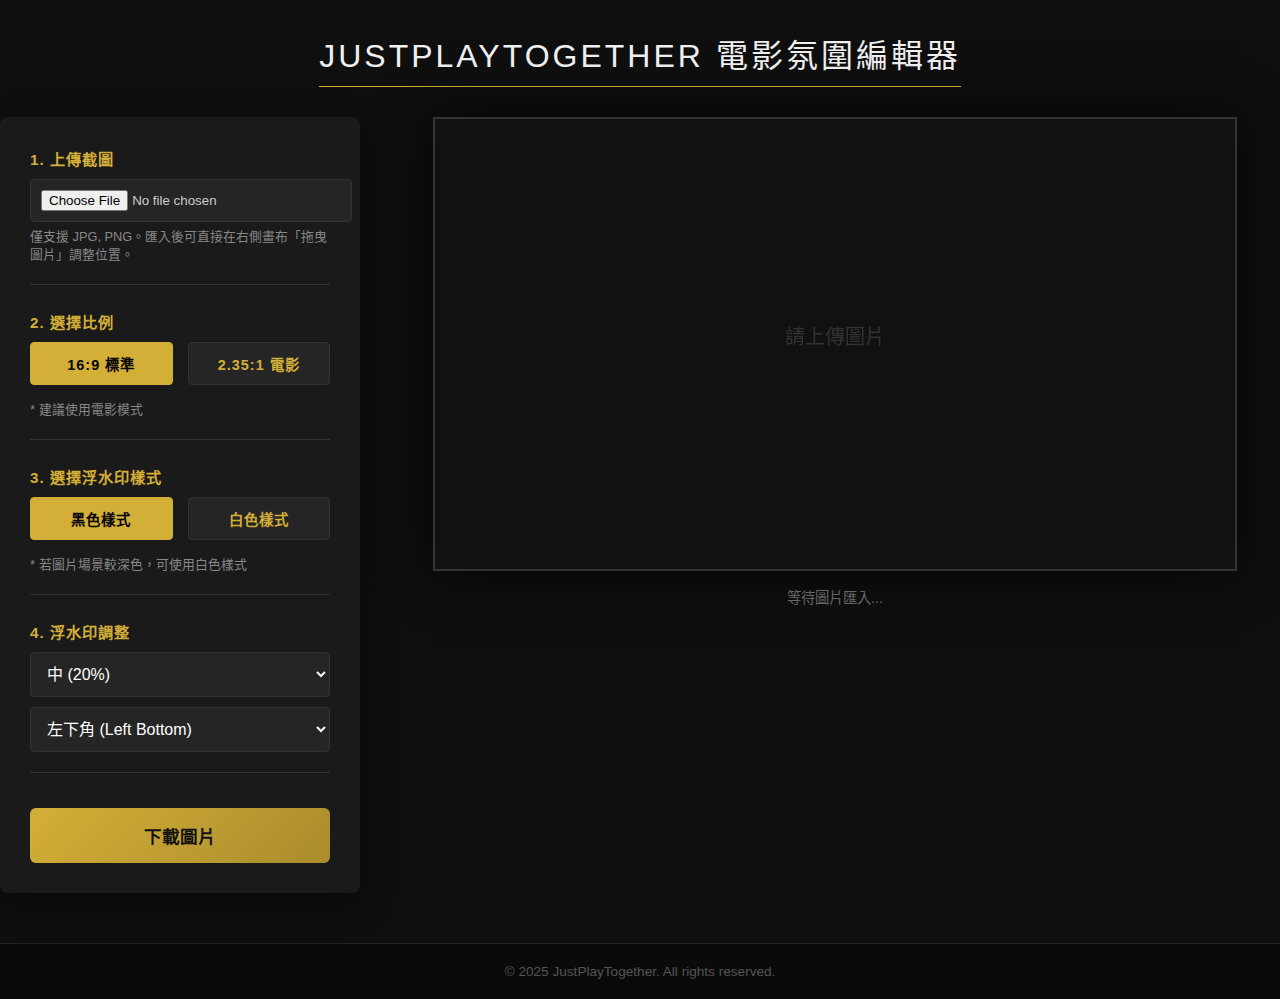
<file: index.html>
<!DOCTYPE html>
<html lang="zh-TW">
  <head>
    <meta charset="UTF-8" />
    <meta name="viewport" content="width=device-width, initial-scale=1.0" />
    <title>JustPlayTogether 電影氛圍編輯器</title>
    <link rel="stylesheet" href="./css/style.css" />
  </head>
  <body>
    <header>
      <h1>JustPlayTogether 電影氛圍編輯器</h1>
    </header>

    <div class="container">
      <div class="controls">
        <div class="group">
          <label>1. 上傳截圖</label>
          <input type="file" id="uploadImg" accept="image/*" />
          <div class="tips">
            僅支援 JPG, PNG。匯入後可直接在右側畫布「拖曳圖片」調整位置。
          </div>
        </div>

        <div class="group">
          <label>2. 選擇比例</label>
          <div class="radio-group">
            <label class="radio-btn">
              <input type="radio" name="ratio" value="16:9" checked />
              <span>16:9 標準</span>
            </label>
            <label class="radio-btn">
              <input type="radio" name="ratio" value="2.35:1" />
              <span>2.35:1 電影</span>
            </label>
          </div>
          <div class="tips" style="color: #888">* 建議使用電影模式</div>
        </div>

        <div class="group">
          <label>3. 選擇浮水印樣式</label>
          <div class="radio-group">
            <label class="radio-btn">
              <input
                type="radio"
                name="logoStyle"
                value="assets\logo\logo1.png"
                checked
              />
              <span>黑色樣式</span>
            </label>
            <label class="radio-btn">
              <input
                type="radio"
                name="logoStyle"
                value="assets\logo\logo2.png"
              />
              <span>白色樣式</span>
            </label>
          </div>
          <div class="tips" style="color: #888">
            * 若圖片場景較深色，可使用白色樣式
          </div>
        </div>

        <div class="group">
          <label>4. 浮水印調整</label>
          <div style="display: flex; gap: 10px; margin-bottom: 10px">
            <select id="logoSize">
              <option value="0.30">小 (10%)</option>
              <option value="0.40" selected>中 (20%)</option>
              <option value="0.50">大 (30%)</option>
            </select>
          </div>
          <select id="logoPos">
            <option value="lb" selected>左下角 (Left Bottom)</option>
            <option value="rb">右下角 (Right Bottom)</option>
            <option value="lt">左上角 (Left Top)</option>
            <option value="rt">右上角 (Right Top)</option>
          </select>
        </div>

        <button class="btn-download" onclick="downloadResult()">
          下載圖片
        </button>
      </div>

      <div class="preview">
        <canvas id="editorCanvas"></canvas>
        <p
          id="statusMsg"
          style="margin-top: 15px; color: #666; font-size: 0.9rem"
        >
          等待圖片匯入...
        </p>
      </div>
    </div>

    <footer>&copy; 2025 JustPlayTogether. All rights reserved.</footer>

    <script>
      const canvas = document.getElementById("editorCanvas");
      const ctx = canvas.getContext("2d");

      // 狀態變數
      let imgObj = null;
      let logoObj = null;
      let currentLogoSrc = "assets/logo/logo1.png"; // 預設 Logo

      // 拖曳相關變數
      let isDragging = false;
      let startX, startY;
      let panX = 0; // 圖片水平位移
      let panY = 0; // 圖片垂直位移
      // 限制拖曳範圍用
      let minPanX, maxPanX, minPanY, maxPanY;

      // --- 初始化事件監聽 ---

      // 1. 圖片上傳
      document
        .getElementById("uploadImg")
        .addEventListener("change", function (e) {
          const file = e.target.files[0];
          if (!file) return;
          const reader = new FileReader();
          reader.onload = function (evt) {
            imgObj = new Image();
            imgObj.onload = function () {
              // 重置拖曳位置到正中間
              panX = 0;
              panY = 0;
              render();
              document.getElementById(
                "statusMsg"
              ).innerText = `解析度: ${imgObj.width} x ${imgObj.height} | 提示：按住畫面可拖曳圖片位置`;
            };
            imgObj.src = evt.target.result;
          };
          reader.readAsDataURL(file);
        });

      // 2. 切換 Logo 樣式 (讀取本地檔案)
      document.querySelectorAll('input[name="logoStyle"]').forEach((el) => {
        el.addEventListener("change", (e) => {
          currentLogoSrc = e.target.value;
          loadLogo();
        });
      });

      function loadLogo() {
        logoObj = new Image();
        logoObj.onload = render;
        logoObj.onerror = function () {
          // 如果找不到圖片，就不顯示 Logo，避免報錯卡死
          logoObj = null;
          console.warn(
            "找不到 Logo 檔案，請確認 logo1.png 或 logo2.png 是否存在"
          );
          render();
        };
        logoObj.src = currentLogoSrc;
      }

      // 3. 其他控制項變化
      document
        .querySelectorAll('input[name="ratio"]')
        .forEach((el) => el.addEventListener("change", render));
      document.getElementById("logoSize").addEventListener("change", render);
      document.getElementById("logoPos").addEventListener("change", render);

      // --- 拖曳功能實作 ---
      canvas.addEventListener("mousedown", (e) => {
        if (!imgObj) return;
        isDragging = true;
        startX = e.offsetX;
        startY = e.offsetY;
        canvas.style.cursor = "grabbing";
      });

      canvas.addEventListener("mousemove", (e) => {
        if (!isDragging || !imgObj) return;

        // 計算滑鼠移動距離
        const dx = e.offsetX - startX;
        const dy = e.offsetY - startY;

        // 更新位移
        panX += dx;
        panY += dy;

        // 更新起始點
        startX = e.offsetX;
        startY = e.offsetY;

        render();
      });

      window.addEventListener("mouseup", () => {
        if (isDragging) {
          isDragging = false;
          canvas.style.cursor = "grab";
        }
      });

      // --- 核心渲染函式 ---
      function render() {
        if (!imgObj) {
          // 尚未上傳圖片時，畫一個空的黑色背景
          canvas.width = 800;
          canvas.height = 450;
          ctx.fillStyle = "#111";
          ctx.fillRect(0, 0, canvas.width, canvas.height);
          ctx.fillStyle = "#333";
          ctx.font = "20px Arial";
          ctx.textAlign = "center";
          ctx.fillText("請上傳圖片", 400, 225);
          return;
        }

        // 1. 設定畫布尺寸 (固定 16:9 基底)
        const w = imgObj.width;
        const h = Math.round((w * 9) / 16);
        canvas.width = w;
        canvas.height = h;

        // 2. 計算模式與遮罩
        const mode = document.querySelector(
          'input[name="ratio"]:checked'
        ).value;
        let viewHeight = h;
        let blackBarH = 0;

        if (mode === "2.35:1") {
          viewHeight = Math.round(w / 2.35);
          blackBarH = (h - viewHeight) / 2;
        }

        // 3. 計算圖片縮放與繪製位置 (Cover 邏輯 + 拖曳偏移)
        const imgRatio = imgObj.width / imgObj.height;
        // 這裡的 targetRatio 我們參考的是「可視區域」，但在拖曳邏輯上，我們比較簡單的做法是
        // 先讓圖片縮放到「至少填滿寬度」或「至少填滿高度」，然後允許使用者移動

        // 我們採用：以寬度填滿為優先，若圖片不夠高則放大到高度填滿
        let renderW = w;
        let renderH = w / imgRatio;

        if (renderH < viewHeight) {
          // 如果縮放後的圖片高度比可視區還小，那就要改成「依高度填滿」
          renderH = viewHeight;
          renderW = renderH * imgRatio;
        }

        // 計算初始置中位置 (當 panX, panY 為 0 時)
        const initialX = (w - renderW) / 2;
        const initialY = blackBarH + (viewHeight - renderH) / 2;

        // --- 限制拖曳範圍 (Constraint) ---
        // 邏輯：圖片邊緣不能跑進可視區內部 (不能露出背景黑底)
        // X軸限制
        // 最左邊：renderW 右側剛好貼齊畫布右側 -> panX + initialX + renderW >= w
        // 最右邊：renderW 左側剛好貼齊畫布左側 -> panX + initialX <= 0

        // 簡化計算：
        // 當前繪製的實際 X = initialX + panX
        // 當前繪製的實際 Y = initialY + panY

        // 修正 Pan 值以確保不留白
        const currentX = initialX + panX;
        const currentY = initialY + panY;

        // X 軸邊界檢查
        if (currentX > 0) panX = -initialX; // 不能往右拉過頭
        if (currentX + renderW < w) panX = w - renderW - initialX; // 不能往左拉過頭

        // Y 軸邊界檢查 (需考慮上下黑邊)
        // 頂部邊界：圖片頂部不能低於上黑邊 (currentY <= blackBarH)
        // 底部邊界：圖片底部不能高於下黑邊 (currentY + renderH >= h - blackBarH)

        const checkedY = initialY + panY;
        if (checkedY > blackBarH) panY = blackBarH - initialY;
        if (checkedY + renderH < h - blackBarH)
          panY = h - blackBarH - renderH - initialY;

        // 4. 繪製圖片
        ctx.fillStyle = "#000";
        ctx.fillRect(0, 0, w, h); // 清空背景

        // 繪製
        ctx.drawImage(
          imgObj,
          initialX + panX,
          initialY + panY,
          renderW,
          renderH
        );

        // 5. 繪製黑邊 (蓋在圖片上面，這樣拖曳時圖片會像是「滑進」黑邊裡)
        if (blackBarH > 0) {
          ctx.fillStyle = "black";
          ctx.fillRect(0, 0, w, blackBarH); // 上
          ctx.fillRect(0, h - blackBarH, w, blackBarH); // 下
        }

        // 6. 繪製 Logo
        if (logoObj) {
          const scale = parseFloat(document.getElementById("logoSize").value);
          const logoW = w * scale;
          const logoH = logoObj.height * (logoW / logoObj.width);
          const padding = w * 0.02;

          let lx, ly;
          const pos = document.getElementById("logoPos").value;

          if (pos.includes("l")) lx = padding;
          else lx = w - logoW - padding;

          if (pos.includes("t")) {
            ly = blackBarH + padding;
          } else {
            ly = h - blackBarH - logoH - padding;
          }

          ctx.shadowColor = "rgba(0,0,0,0.5)";
          ctx.shadowBlur = 8;
          ctx.drawImage(logoObj, lx, ly, logoW, logoH);
          ctx.shadowBlur = 0;
        }
      }

      function downloadResult() {
        if (!imgObj) {
          alert("請先上傳圖片");
          return;
        }
        const link = document.createElement("a");
        const time = new Date()
          .toISOString()
          .slice(0, 19)
          .replace(/[-T:]/g, "");
        link.download = `JustPlayTogether_${time}.png`;
        link.href = canvas.toDataURL("image/png", 1.0);
        link.click();
      }

      // 頁面載入時嘗試載入一次預設 Logo
      window.onload = loadLogo;
    </script>
  </body>
</html>
</file>
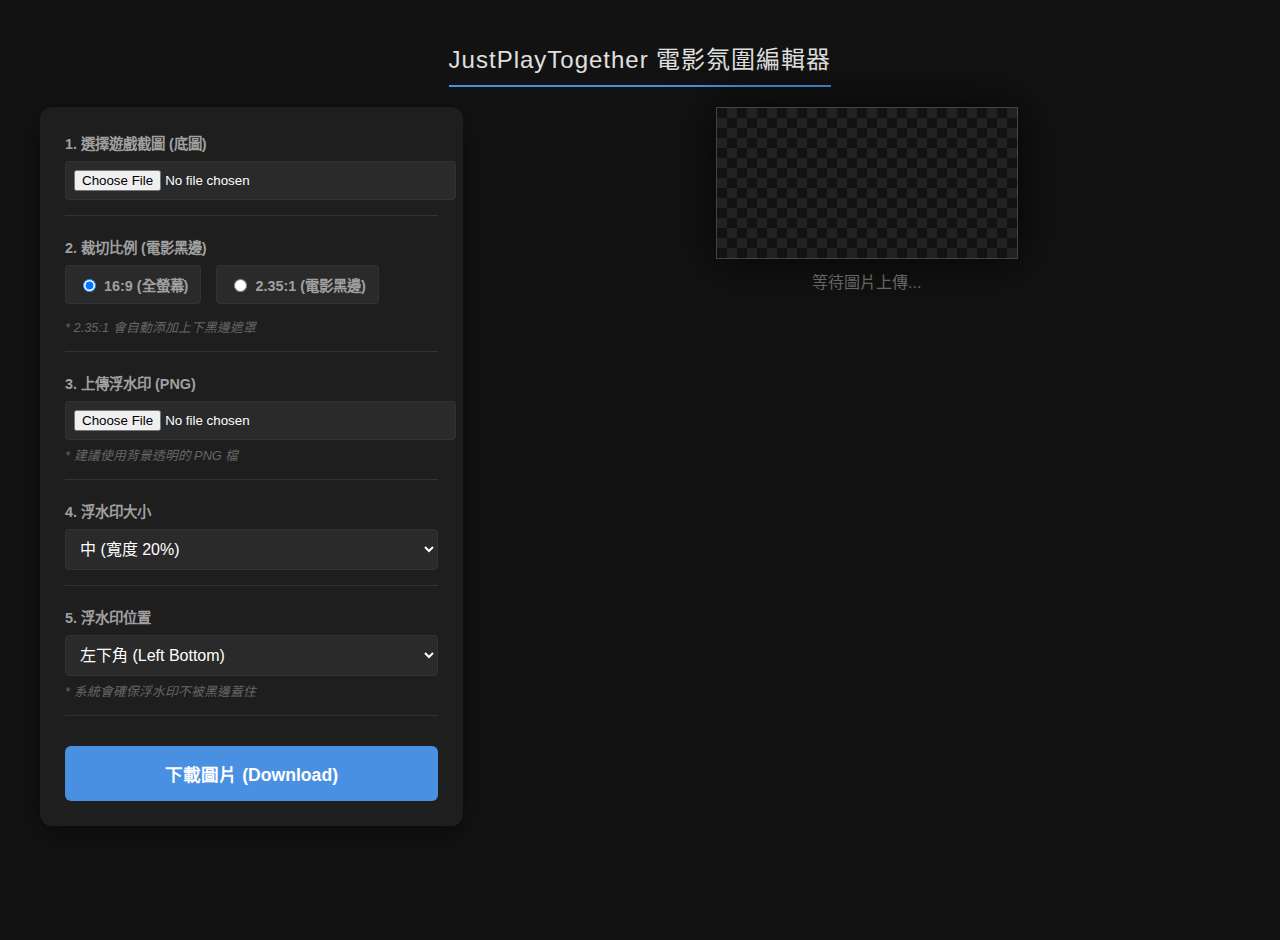
<file: jpt-cinematic-editor.html>
<!DOCTYPE html>
<html lang="zh-TW">
<head>
    <meta charset="UTF-8">
    <meta name="viewport" content="width=device-width, initial-scale=1.0">
    <title>JustPlayTogether 電影氛圍編輯器</title>
    <style>
        /* 頁面基礎樣式 (黑色系) */
        :root {
            --bg-color: #121212;
            --panel-bg: #1e1e1e;
            --text-main: #e0e0e0;
            --text-sub: #a0a0a0;
            --accent: #4a90e2;
            --border: #333;
        }

        body {
            font-family: "Microsoft JhengHei", "Segoe UI", sans-serif;
            background-color: var(--bg-color);
            color: var(--text-main);
            margin: 0;
            padding: 20px;
            display: flex;
            flex-direction: column;
            align-items: center;
            min-height: 100vh;
        }

        h2 {
            margin-bottom: 20px;
            font-weight: 300;
            letter-spacing: 1px;
            border-bottom: 2px solid var(--accent);
            padding-bottom: 10px;
        }

        /* 佈局容器 */
        .container {
            display: flex;
            flex-wrap: wrap;
            gap: 30px;
            justify-content: center;
            width: 100%;
            max-width: 1200px;
        }

        /* 左側控制面板 */
        .controls {
            flex: 1;
            min-width: 320px;
            max-width: 400px;
            background: var(--panel-bg);
            padding: 25px;
            border-radius: 12px;
            box-shadow: 0 8px 24px rgba(0,0,0,0.4);
            height: fit-content;
        }

        /* 右側預覽區 */
        .preview {
            flex: 2;
            min-width: 320px;
            display: flex;
            flex-direction: column;
            align-items: center;
            justify-content: flex-start;
        }

        /* 表單元素 */
        .group {
            margin-bottom: 20px;
            border-bottom: 1px solid var(--border);
            padding-bottom: 15px;
        }
        .group:last-child { border-bottom: none; }

        label {
            display: block;
            margin-bottom: 8px;
            color: var(--text-sub);
            font-size: 0.9rem;
            font-weight: bold;
        }

        /* 檔案上傳按鈕美化 */
        input[type="file"] {
            width: 100%;
            padding: 8px;
            background: #2a2a2a;
            border: 1px solid var(--border);
            border-radius: 4px;
            color: white;
        }

        select {
            width: 100%;
            padding: 10px;
            background: #2a2a2a;
            border: 1px solid var(--border);
            color: white;
            border-radius: 4px;
            font-size: 1rem;
        }

        /* Radio 按鈕樣式 */
        .radio-options {
            display: flex;
            gap: 15px;
        }
        .radio-label {
            display: flex;
            align-items: center;
            cursor: pointer;
            background: #2a2a2a;
            padding: 8px 12px;
            border-radius: 4px;
            border: 1px solid var(--border);
            transition: 0.2s;
        }
        .radio-label:hover { background: #333; }
        .radio-label input { margin-right: 8px; }

        /* 下載按鈕 */
        .btn-download {
            width: 100%;
            padding: 15px;
            background: var(--accent);
            color: white;
            border: none;
            border-radius: 6px;
            font-size: 1.1rem;
            font-weight: bold;
            cursor: pointer;
            transition: 0.3s;
            margin-top: 10px;
        }
        .btn-download:hover {
            background: #357abd;
            transform: translateY(-2px);
            box-shadow: 0 4px 12px rgba(74, 144, 226, 0.4);
        }

        /* 畫布 Canvas */
        canvas {
            max-width: 100%;
            height: auto;
            border: 1px solid #444;
            box-shadow: 0 0 50px rgba(0,0,0,0.8);
            /* 透明背景格線 */
            background-image:
                linear-gradient(45deg, #222 25%, transparent 25%),
                linear-gradient(-45deg, #222 25%, transparent 25%),
                linear-gradient(45deg, transparent 75%, #222 75%),
                linear-gradient(-45deg, transparent 75%, #222 75%);
            background-size: 20px 20px;
            background-position: 0 0, 0 10px, 10px -10px, -10px 0px;
        }

        .tips {
            font-size: 0.8rem;
            color: #666;
            margin-top: 5px;
            font-style: italic;
        }
    </style>
</head>
<body>

    <h2>JustPlayTogether 電影氛圍編輯器</h2>

    <div class="container">
        <div class="controls">
            <div class="group">
                <label>1. 選擇遊戲截圖 (底圖)</label>
                <input type="file" id="uploadImg" accept="image/*">
            </div>

            <div class="group">
                <label>2. 裁切比例 (電影黑邊)</label>
                <div class="radio-options">
                    <label class="radio-label">
                        <input type="radio" name="ratio" value="16:9" checked> 16:9 (全螢幕)
                    </label>
                    <label class="radio-label">
                        <input type="radio" name="ratio" value="2.35:1"> 2.35:1 (電影黑邊)
                    </label>
                </div>
                <div class="tips">* 2.35:1 會自動添加上下黑邊遮罩</div>
            </div>

            <div class="group">
                <label>3. 上傳浮水印 (PNG)</label>
                <input type="file" id="uploadLogo" accept="image/png">
                <div class="tips">* 建議使用背景透明的 PNG 檔</div>
            </div>

            <div class="group">
                <label>4. 浮水印大小</label>
                <select id="logoSize">
                    <option value="0.10">小 (寬度 10%)</option>
                    <option value="0.20" selected>中 (寬度 20%)</option>
                    <option value="0.30">大 (寬度 30%)</option>
                </select>
            </div>

            <div class="group">
                <label>5. 浮水印位置</label>
                <select id="logoPos">
                    <option value="lb" selected>左下角 (Left Bottom)</option>
                    <option value="rb">右下角 (Right Bottom)</option>
                    <option value="lt">左上角 (Left Top)</option>
                    <option value="rt">右上角 (Right Top)</option>
                </select>
                <div class="tips">* 系統會確保浮水印不被黑邊蓋住</div>
            </div>

            <button class="btn-download" onclick="downloadResult()">
                下載圖片 (Download)
            </button>
        </div>

        <div class="preview">
            <canvas id="editorCanvas"></canvas>
            <p id="statusMsg" style="margin-top: 10px; color: #666;">等待圖片上傳...</p>
        </div>
    </div>

    <script>
        const canvas = document.getElementById('editorCanvas');
        const ctx = canvas.getContext('2d');
        let imgObj = null;
        let logoObj = null;

        // 監聽所有操作
        document.getElementById('uploadImg').addEventListener('change', function(e) {
            const file = e.target.files[0];
            if(!file) return;
            const reader = new FileReader();
            reader.onload = function(evt) {
                imgObj = new Image();
                imgObj.onload = function() {
                    render();
                    document.getElementById('statusMsg').innerText = `原始解析度: ${imgObj.width} x ${imgObj.height}`;
                };
                imgObj.src = evt.target.result;
            };
            reader.readAsDataURL(file);
        });

        document.getElementById('uploadLogo').addEventListener('change', function(e) {
            const file = e.target.files[0];
            if(!file) return;
            const reader = new FileReader();
            reader.onload = function(evt) {
                logoObj = new Image();
                logoObj.onload = render;
                logoObj.src = evt.target.result;
            };
            reader.readAsDataURL(file);
        });

        const inputs = ['ratio', 'logoSize', 'logoPos'];
        // 為 Radio buttons 綁定事件
        document.querySelectorAll('input[name="ratio"]').forEach(el => {
            el.addEventListener('change', render);
        });
        // 為 Selects 綁定事件
        document.getElementById('logoSize').addEventListener('change', render);
        document.getElementById('logoPos').addEventListener('change', render);

        function render() {
            if (!imgObj) return;

            // 1. 設定畫布大小：固定為 16:9 的比例 (基於原圖寬度)
            // 這樣可以保證輸出始終是標準螢幕比例
            const w = imgObj.width;
            const h = Math.round(w * 9 / 16);
            canvas.width = w;
            canvas.height = h;

            // 清除背景 (預設黑色)
            ctx.fillStyle = "black";
            ctx.fillRect(0, 0, w, h);

            // 2. 處理圖片裁切與繪製
            // 判斷當前選擇的模式
            const mode = document.querySelector('input[name="ratio"]:checked').value;
            let viewHeight = h; // 可視區域高度
            let blackBarH = 0;  // 黑邊高度

            if (mode === "2.35:1") {
                // 電影模式：中間的可視高度變小
                viewHeight = Math.round(w / 2.35);
                blackBarH = (h - viewHeight) / 2;
            }

            // 繪製底圖 (Object-Fit: Cover)
            // 我們將圖片繪製在中間的 viewHeight 區域，多餘的自動裁切
            drawCover(imgObj, 0, blackBarH, w, viewHeight);

            // 確保黑邊是純黑的 (再次覆蓋上下，修整邊緣)
            if (blackBarH > 0) {
                ctx.fillStyle = "black";
                ctx.fillRect(0, 0, w, blackBarH); // 上黑邊
                ctx.fillRect(0, h - blackBarH, w, blackBarH); // 下黑邊
            }

            // 3. 繪製浮水印
            if (logoObj) {
                const scale = parseFloat(document.getElementById('logoSize').value);
                const logoW = w * scale;
                const logoH = logoObj.height * (logoW / logoObj.width);
                
                // 設定邊距
                const padding = w * 0.02; // 寬度的 2%

                let lx, ly;
                const pos = document.getElementById('logoPos').value;

                // X 軸位置
                if (pos.includes('l')) lx = padding; // 左
                else lx = w - logoW - padding;       // 右

                // Y 軸位置 (關鍵：要避開黑邊)
                // 上方位置 = 上黑邊高度 + padding
                // 下方位置 = 總高度 - 下黑邊高度 - Logo高度 - padding
                if (pos.includes('t')) { // Top
                    ly = blackBarH + padding;
                } else { // Bottom
                    ly = h - blackBarH - logoH - padding;
                }

                ctx.shadowColor = "rgba(0,0,0,0.5)";
                ctx.shadowBlur = 8;
                ctx.drawImage(logoObj, lx, ly, logoW, logoH);
                ctx.shadowBlur = 0;
            }
        }

        // 輔助功能：模擬 CSS 的 background-size: cover
        function drawCover(img, x, y, w, h) {
            ctx.save();
            ctx.beginPath();
            ctx.rect(x, y, w, h);
            ctx.clip(); // 限制繪圖區域

            const imgRatio = img.width / img.height;
            const targetRatio = w / h;
            let renderW, renderH, renderX, renderY;

            if (imgRatio > targetRatio) {
                // 圖片比較寬 -> 以高度為基準，裁切左右
                renderH = h;
                renderW = h * imgRatio;
                renderY = 0;
                renderX = (w - renderW) / 2;
            } else {
                // 圖片比較高 -> 以寬度為基準，裁切上下
                renderW = w;
                renderH = w / imgRatio;
                renderX = 0;
                renderY = (h - renderH) / 2;
            }

            // 注意：這裡的繪製座標要加上原本的位移 x, y
            ctx.drawImage(img, x + renderX, y + renderY, renderW, renderH);
            ctx.restore();
        }

        function downloadResult() {
            if (!imgObj) {
                alert("還沒有上傳圖片喔！");
                return;
            }
            const link = document.createElement('a');
            const time = new Date().toISOString().slice(0,19).replace(/[-T:]/g,"");
            link.download = `FF14_Cinematic_${time}.png`;
            link.href = canvas.toDataURL("image/png", 1.0); // 最高品質
            link.click();
        }
    </script>
</body>
</html>
</file>
<file: css/style.css>
/* 頁面基礎樣式 (深色電影風格) */
:root {
  --bg-color: #0f0f0f;
  --panel-bg: #1a1a1a;
  --text-main: #f0f0f0;
  --text-sub: #888;
  --accent: #d4af37; /* 金色點綴 */
  --border: #333;
}

body {
  font-family: "Microsoft JhengHei", "Segoe UI", sans-serif;
  background-color: var(--bg-color);
  color: var(--text-main);
  margin: 0;
  display: flex;
  flex-direction: column;
  align-items: center;
  min-height: 100vh;
}

/* 標題區 */
header {
  margin: 30px 0;
  text-align: center;
}
h1 {
  font-weight: 300;
  letter-spacing: 3px;
  margin: 0;
  text-transform: uppercase;
  border-bottom: 1px solid var(--accent);
  padding-bottom: 10px;
}

/* 佈局容器 */
.container {
  display: flex;
  flex-wrap: wrap;
  gap: 30px;
  justify-content: center;
  width: 100%;
  max-width: 1400px;
  padding: 0 20px;
  flex: 1; /* 讓 footer 自然置底 */
}

/* 左側控制面板 */
.controls {
  flex: 1;
  min-width: 300px;
  max-width: 380px;
  background: var(--panel-bg);
  padding: 30px;
  border-radius: 8px;
  box-shadow: 0 10px 30px rgba(0, 0, 0, 0.5);
  height: fit-content;
}

/* 右側預覽區 */
.preview {
  flex: 3;
  min-width: 320px;
  display: flex;
  flex-direction: column;
  align-items: center;
}

/* 表單元素通用 */
.group {
  margin-bottom: 25px;
  border-bottom: 1px solid var(--border);
  padding-bottom: 20px;
}
.group:last-child {
  border-bottom: none;
}

label {
  display: block;
  margin-bottom: 10px;
  color: var(--accent);
  font-size: 0.95rem;
  font-weight: bold;
  letter-spacing: 1px;
}

.tips {
  font-size: 0.8rem;
  color: var(--text-sub);
  margin-top: 6px;
  line-height: 1.4;
}

/* 自定義上傳按鈕 */
input[type="file"] {
  width: 100%;
  padding: 10px;
  background: #252525;
  border: 1px solid var(--border);
  border-radius: 4px;
  color: #ccc;
}

/* 選項按鈕組 */
.radio-group {
  display: flex;
  gap: 15px;
}
.radio-btn {
  flex: 1;
  position: relative;
}
.radio-btn input {
  position: absolute;
  opacity: 0;
  cursor: pointer;
}
.radio-btn span {
  display: block;
  text-align: center;
  padding: 10px;
  background: #252525;
  border: 1px solid var(--border);
  border-radius: 4px;
  cursor: pointer;
  transition: 0.2s;
  font-size: 0.9rem;
}
.radio-btn input:checked + span {
  background: var(--accent);
  color: #000;
  font-weight: bold;
  border-color: var(--accent);
}

select {
  width: 100%;
  padding: 12px;
  background: #252525;
  border: 1px solid var(--border);
  color: white;
  border-radius: 4px;
  font-size: 1rem;
}

/* 下載按鈕 */
.btn-download {
  width: 100%;
  padding: 15px;
  background: linear-gradient(135deg, #d4af37, #aa8c2c);
  color: #111;
  border: none;
  border-radius: 6px;
  font-size: 1.1rem;
  font-weight: bold;
  cursor: pointer;
  transition: transform 0.2s, box-shadow 0.2s;
  margin-top: 10px;
}
.btn-download:hover {
  transform: translateY(-2px);
  box-shadow: 0 5px 15px rgba(212, 175, 55, 0.3);
}

/* 畫布 Canvas */
canvas {
  max-width: 100%;
  height: auto;
  border: 2px solid #333;
  box-shadow: 0 0 50px rgba(0, 0, 0, 0.8);
  cursor: grab; /* 預設手型游標 */
  background-color: #000;
}
canvas:active {
  cursor: grabbing; /* 抓取時的游標 */
}

/* 頁尾 */
footer {
  margin-top: 50px;
  padding: 20px;
  width: 100%;
  text-align: center;
  background-color: #0a0a0a;
  color: #555;
  font-size: 0.85rem;
  border-top: 1px solid #222;
}
</file>
